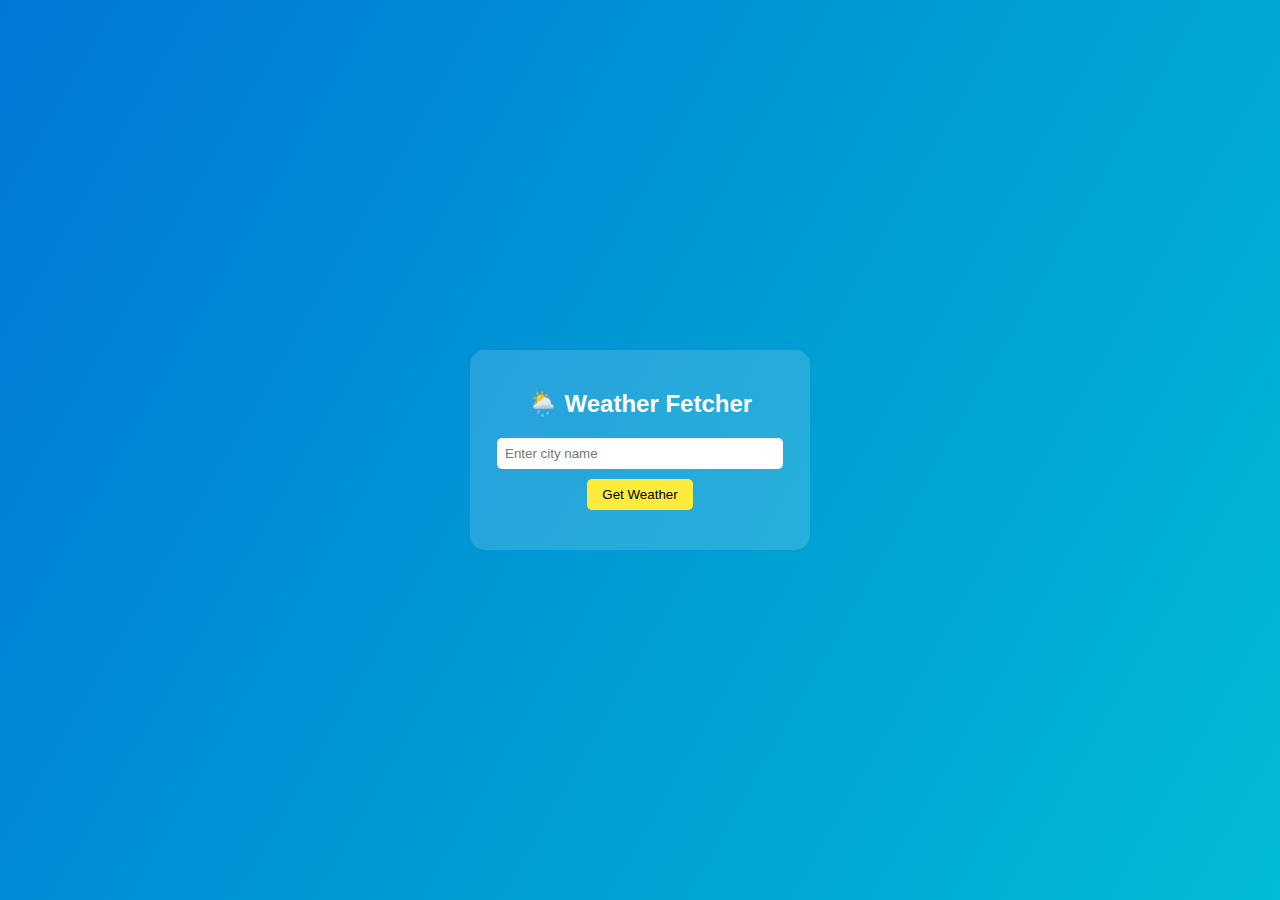
<file: zsday13/index.html>
<!DOCTYPE html>
<html lang="en">
<head>
  <meta charset="UTF-8" />
  <meta name="viewport" content="width=device-width, initial-scale=1.0" />
  <title>Weather App - Async/Await Demo</title>
  <link rel="stylesheet" href="style.css" />
</head>
<body>
  <div class="container">
    <h2>🌦️ Weather Fetcher</h2>
    <input type="text" id="cityInput" placeholder="Enter city name" />
    <button id="getWeatherBtn">Get Weather</button>

    <div id="output"></div>
  </div>

  <script src="script.js"></script>
</body>
</html>
</file>
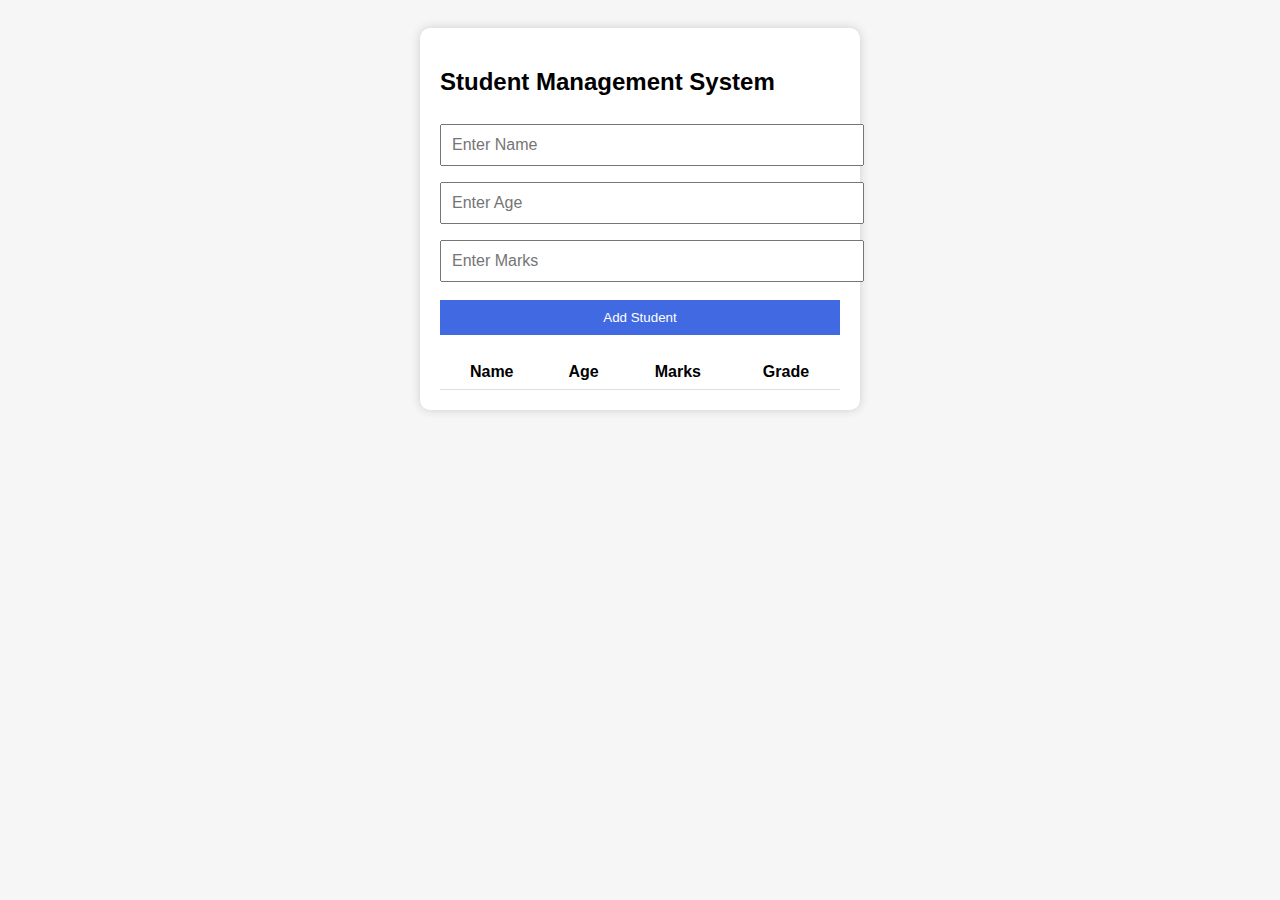
<file: zsday14/sms/index.html>
<!DOCTYPE html>
<html lang="en">
<head>
    <meta charset="UTF-8">
    <meta name="viewport" content="width=device-width, initial-scale=1.0">
    <title>Student Manager</title>
    <style>
        body {
            font-family: Arial, sans-serif;
            background: #f6f6f6;
            padding: 20px;
        }
        .container {
            width: 400px;
            margin: auto;
            background: white;
            padding: 20px;
            border-radius: 10px;
            box-shadow: 0 0 10px #ccc;
        }
        input {
            width: 100%;
            padding: 10px;
            margin: 8px 0;
            font-size: 16px;
        }
        button {
            width: 100%;
            padding: 10px;
            background: royalblue;
            color: white;
            border: none;
            cursor: pointer;
            margin-top: 10px;
        }
        table {
            width: 100%;
            margin-top: 20px;
            border-collapse: collapse;
        }
        th, td {
            padding: 8px;
            border-bottom: 1px solid #ddd;
            text-align: center;
        }
    </style>
</head>
<body>

<div class="container">
    <h2>Student Management System</h2>

    <input type="text" id="name" placeholder="Enter Name">
    <input type="number" id="age" placeholder="Enter Age">
    <input type="number" id="marks" placeholder="Enter Marks">
    
    <button onclick="addStudent()">Add Student</button>

    <table>
        <thead>
            <tr>
                <th>Name</th>
                <th>Age</th>
                <th>Marks</th>
                <th>Grade</th>
            </tr>
        </thead>
        <tbody id="studentList"></tbody>
    </table>
</div>

<script src="script.js"></script>
</body>
</html>
</file>
<file: zsday13/style.css>
body {
  font-family: Arial, sans-serif;
  background: linear-gradient(120deg, #0078d7, #00bcd4);
  color: white;
  text-align: center;
  height: 100vh;
  margin: 0;
  display: flex;
  justify-content: center;
  align-items: center;
}

.container {
  background: rgba(255, 255, 255, 0.15);
  padding: 20px;
  border-radius: 15px;
  width: 300px;
}

input {
  width: 90%;
  padding: 8px;
  border: none;
  border-radius: 5px;
  margin-bottom: 10px;
}

button {
  background: #ffeb3b;
  color: black;
  border: none;
  padding: 8px 15px;
  border-radius: 5px;
  cursor: pointer;
}

#output {
  margin-top: 20px;
  font-size: 18px;
}
</file>
